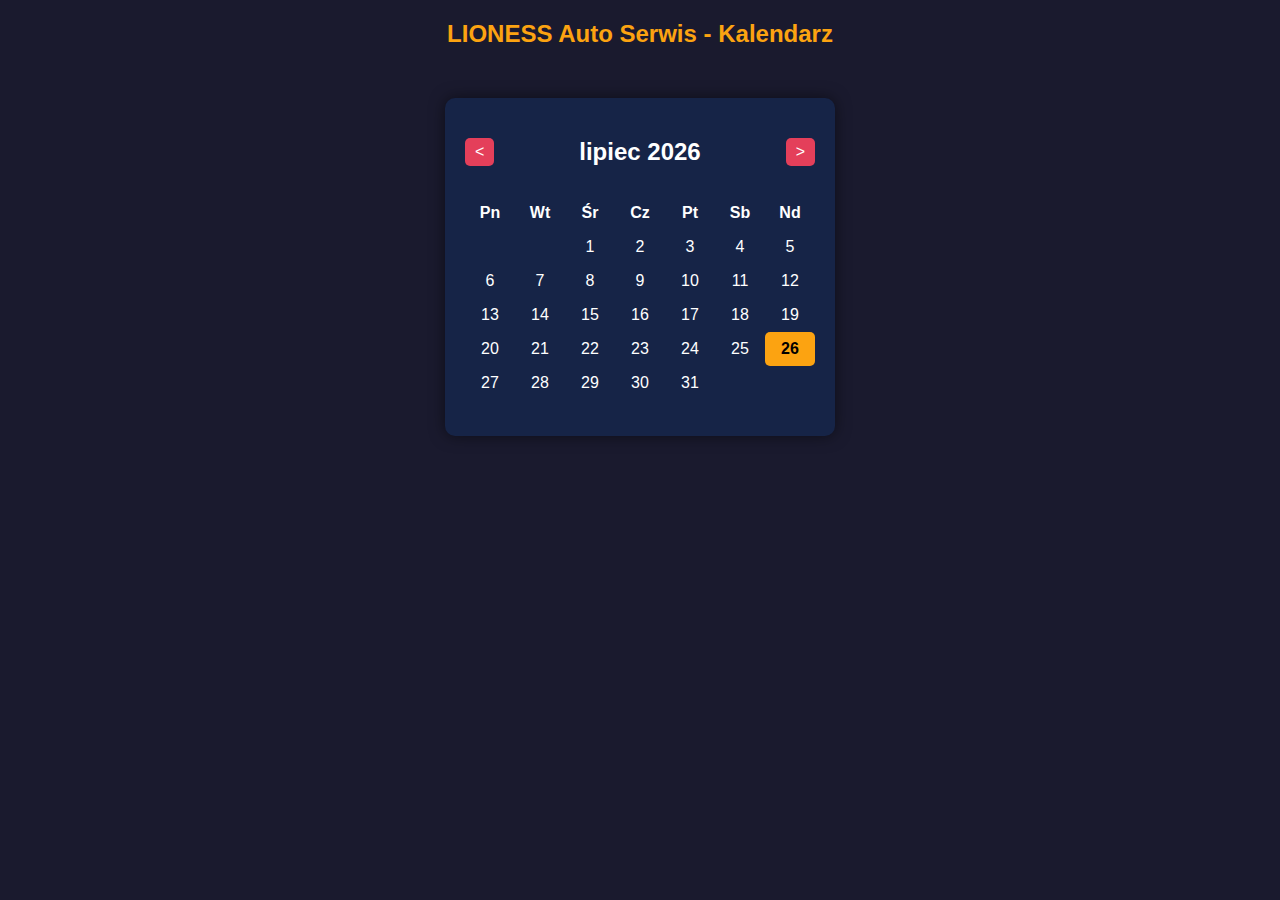
<file: index/index.html>
<!DOCTYPE html>
<html lang="pl">
<head>
<meta charset="UTF-8">
<meta name="viewport" content="width=device-width, initial-scale=1.0">
<title>LIONESS Auto Serwis</title>
<link rel="stylesheet" href="css/style.css">
</head>
<body>

<h1 style="text-align:center; margin-top:20px;">LIONESS Auto Serwis - Kalendarz</h1>

<div class="calendar">
  <header>
    <button id="prevMonth">&lt;</button>
    <h2 id="monthYear"></h2>
    <button id="nextMonth">&gt;</button>
  </header>
  <table>
    <thead>
      <tr>
        <th>Pn</th><th>Wt</th><th>Śr</th><th>Cz</th><th>Pt</th><th>Sb</th><th>Nd</th>
      </tr>
    </thead>
    <tbody id="calendarBody"></tbody>
  </table>
</div>

<script src="js/calendar.js"></script>
</body>
</html>
</file>
<file: index/css/style.css>
body { 
    font-family: Arial, sans-serif; 
    background: #1a1a2e; 
    color: #fff; 
    margin: 0; 
    padding: 0; 
}
h1 { font-size: 24px; color: #fca311; text-align: center; margin-top: 20px; }
.calendar { 
    width: 350px; 
    margin: 50px auto; 
    background: #162447; 
    padding: 20px; 
    border-radius: 10px; 
    box-shadow: 0 0 15px rgba(0,0,0,0.5);
}
.calendar header { 
    display: flex; 
    justify-content: space-between; 
    align-items: center; 
}
.calendar header button { 
    background: #e43f5a; 
    border: none; 
    color: #fff; 
    padding: 5px 10px; 
    border-radius: 5px; 
    cursor: pointer; 
    font-size: 16px;
}
.calendar table { 
    width: 100%; 
    border-collapse: collapse; 
    margin-top: 10px; 
}
.calendar th, .calendar td { 
    width: 14.28%; 
    text-align: center; 
    padding: 8px; 
}
.calendar td { 
    cursor: pointer; 
    border-radius: 5px; 
}
.calendar td:hover { 
    background: #e43f5a; 
}
.today { 
    background: #fca311; 
    color: #000; 
    font-weight: bold;
}
.selected { 
    background: #f77f00; 
    color: #fff; 
    font-weight: bold;
}
</file>
